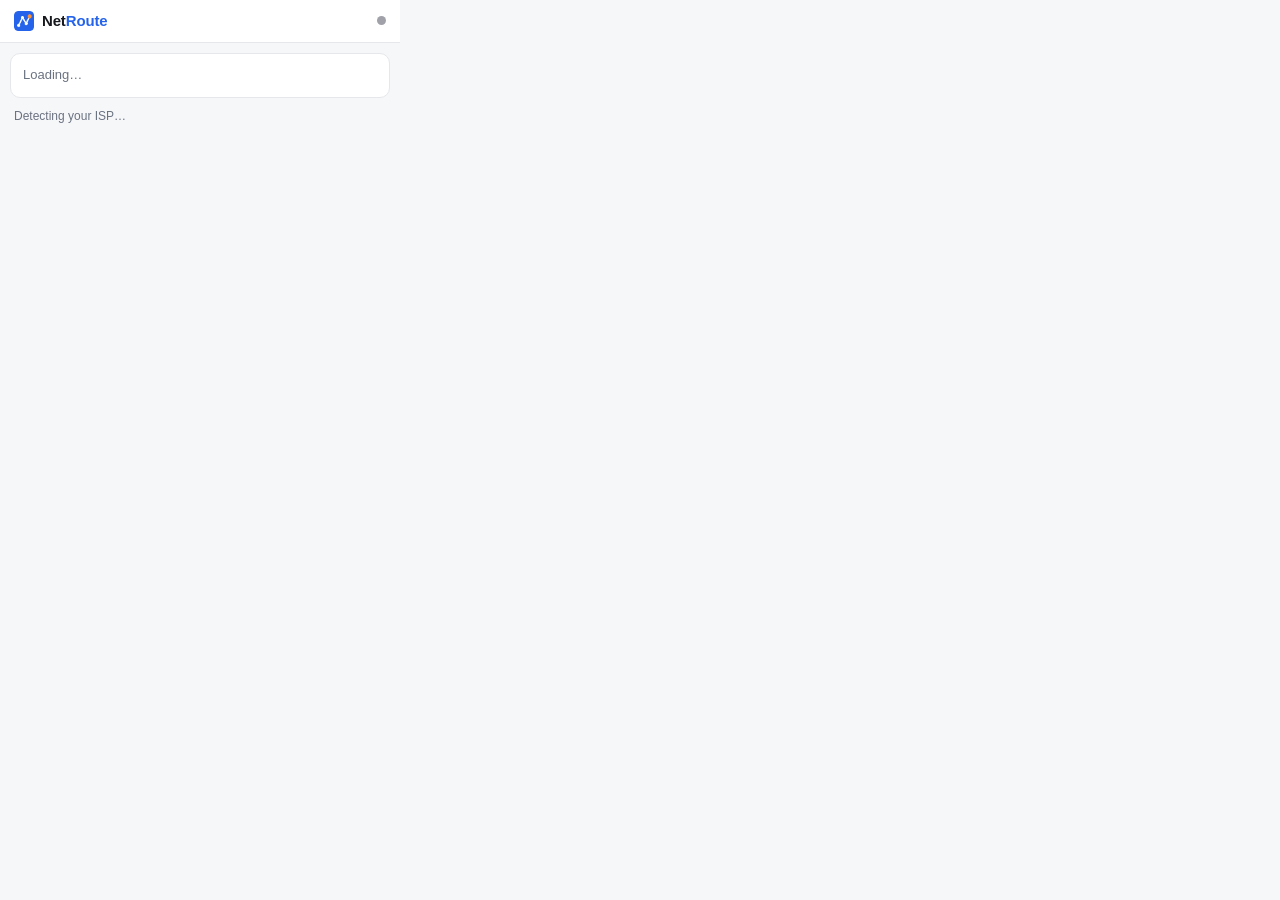
<file: chrome-extension/src/popup.html>
<!doctype html>
<html lang="en">
<head>
<meta charset="utf-8">
<title>NetRoute</title>
<link rel="stylesheet" href="popup.css">
</head>
<body>
  <header>
    <img src="icons/icon32.png" width="20" height="20" alt="">
    <h1>Net<span>Route</span></h1>
    <span id="server-dot" class="dot-status" title="Checking NetRoute app…"></span>
  </header>

  <section id="site" class="card"><div class="muted">Loading…</div></section>

  <section id="trace-card" class="card" hidden>
    <div class="row">
      <h2>Route to this server</h2>
      <a id="open-full" href="#" class="link">Open full map ↗</a>
    </div>
    <div class="row gap">
      <button id="trace-btn" class="btn">Trace route</button>
      <span id="trace-status" class="muted small"></span>
    </div>
    <div id="chain" class="chain"></div>
    <ol id="hops" class="hops"></ol>
    <div id="server-help" class="help" hidden>
      Route tracing needs the NetRoute app running on this Mac. In the netFlow folder, run:
      <div class="cmd"><code>python3 netroute.py</code><button id="copy-cmd" class="mini">Copy</button></div>
      then click <b>Trace route</b> again.
    </div>
  </section>

  <section id="hosts-card" class="card" hidden>
    <div class="row">
      <h2 id="hosts-title">Connections from this page</h2>
    </div>
    <div id="hosts"></div>
  </section>

  <footer id="me" class="muted small">Detecting your ISP…</footer>

  <script type="module" src="popup.js"></script>
</body>
</html>
</file>
<file: chrome-extension/src/popup.css>
:root {
  --bg: #f6f7f9; --panel: #ffffff; --text: #16181d; --muted: #6b7280; --line: #e5e7eb;
  --accent: #2563eb; --local: #9ca3af; --isp: #2563eb; --dc: #ea580c; --mobile: #7c3aed;
  --unknown: #a1a1aa; --ok: #16a34a; --bad: #dc2626; --code: #f1f5f9;
}
@media (prefers-color-scheme: dark) {
  :root {
    --bg: #0e1013; --panel: #171a1f; --text: #e8eaed; --muted: #9aa0a8; --line: #2a2e35;
    --accent: #60a5fa; --local: #6b7280; --isp: #60a5fa; --dc: #fb923c; --mobile: #a78bfa;
    --unknown: #71717a; --code: #0b0d10;
  }
}
* { box-sizing: border-box; }
body { margin: 0; width: 400px; background: var(--bg); color: var(--text);
  font: 13px/1.45 -apple-system, BlinkMacSystemFont, "Segoe UI", Inter, sans-serif; }
header { display: flex; align-items: center; gap: 8px; padding: 10px 14px;
  background: var(--panel); border-bottom: 1px solid var(--line); }
h1 { font-size: 15px; margin: 0; letter-spacing: -.01em; flex: 1; }
h1 span { color: var(--accent); }
h2 { font-size: 11px; text-transform: uppercase; letter-spacing: .06em; color: var(--muted); margin: 0; font-weight: 600; }
.card { background: var(--panel); border: 1px solid var(--line); border-radius: 10px; margin: 10px 10px 0; padding: 12px; }
.row { display: flex; align-items: center; justify-content: space-between; gap: 8px; }
.row.gap { justify-content: flex-start; margin-top: 10px; }
.muted { color: var(--muted); }
.small { font-size: 12px; }
.mono { font-family: ui-monospace, SFMono-Regular, Menlo, monospace; font-size: 11.5px; }
.link { color: var(--accent); text-decoration: none; font-size: 12px; }
.link:hover { text-decoration: underline; }
.btn { padding: 6px 12px; border-radius: 7px; border: 0; background: var(--accent); color: #fff;
  font: inherit; font-weight: 600; cursor: pointer; white-space: nowrap; flex: none; }
.btn:disabled { opacity: .55; cursor: default; }
.btn.ghost { background: none; color: var(--text); border: 1px solid var(--line); font-weight: 500; }
.mini { font: inherit; font-size: 11px; padding: 2px 8px; border-radius: 6px; border: 1px solid var(--line);
  background: var(--panel); color: var(--text); cursor: pointer; }
.badge { display: inline-block; font-size: 10.5px; font-weight: 600; padding: 1px 7px; border-radius: 999px;
  color: #fff; vertical-align: 1px; white-space: nowrap; }
.k-local { background: var(--local); } .k-isp { background: var(--isp); } .k-datacenter { background: var(--dc); }
.k-mobile { background: var(--mobile); } .k-unknown, .k-timeout, .k-pending { background: var(--unknown); }
.dot-status { width: 9px; height: 9px; border-radius: 50%; background: var(--unknown); }
.dot-status.on { background: var(--ok); } .dot-status.off { background: var(--bad); }

/* site card */
.site-host { font-size: 16px; font-weight: 650; word-break: break-all; }
.site-net { margin-top: 6px; font-size: 14px; font-weight: 600; }
.site-sub { color: var(--muted); font-size: 12px; margin-top: 2px; }
.kv { display: grid; grid-template-columns: 84px 1fr; gap: 2px 8px; margin-top: 8px; font-size: 12px; }
.kv dt { color: var(--muted); } .kv dd { margin: 0; word-break: break-all; }

/* trace */
.chain { display: flex; flex-wrap: wrap; align-items: center; gap: 4px; margin-top: 10px; }
.chain:empty { display: none; }
.chain .net { font-size: 11.5px; padding: 2px 8px; border-radius: 999px; border: 1px solid var(--line); background: var(--bg); }
.chain .net i { display: inline-block; width: 7px; height: 7px; border-radius: 50%; margin-right: 5px; vertical-align: 0; }
.chain .arrow { color: var(--muted); font-size: 11px; }
.hops { list-style: none; margin: 10px 0 0; padding: 0; max-height: 230px; overflow-y: auto; }
.hops:empty { display: none; }
.hops li { display: grid; grid-template-columns: 34px 10px 1fr auto; gap: 6px; align-items: baseline;
  padding: 4px 0; border-top: 1px solid var(--line); font-size: 12px; }
.hops li:first-child { border-top: 0; }
.hops .n { color: var(--muted); text-align: right; font-variant-numeric: tabular-nums; }
.hops .c { width: 8px; height: 8px; border-radius: 50%; align-self: center; }
.hops .who { min-width: 0; overflow: hidden; text-overflow: ellipsis; white-space: nowrap; }
.hops .rtt { font-variant-numeric: tabular-nums; color: var(--muted); white-space: nowrap; }
.hops .rtt.jump { color: var(--dc); font-weight: 600; }
.help { margin-top: 10px; padding: 10px; border-radius: 8px; background: var(--bg); font-size: 12px; color: var(--muted); }
.cmd { display: flex; align-items: center; justify-content: space-between; gap: 8px; margin: 6px 0;
  padding: 6px 8px; border-radius: 6px; background: var(--code); color: var(--text); }

/* hosts */
#hosts { margin-top: 8px; max-height: 260px; overflow-y: auto; }
.group { padding: 7px 0; border-top: 1px solid var(--line); }
.group:first-child { border-top: 0; padding-top: 0; }
.group-head { display: flex; align-items: baseline; gap: 6px; }
.group-name { font-weight: 600; flex: 1; min-width: 0; overflow: hidden; text-overflow: ellipsis; white-space: nowrap; }
.group-count { color: var(--muted); font-size: 11.5px; font-variant-numeric: tabular-nums; }
.group-sub { color: var(--muted); font-size: 11.5px; }
.host-list { margin-top: 3px; display: flex; flex-wrap: wrap; gap: 4px; }
.host { font-size: 11px; padding: 1px 7px; border-radius: 6px; background: var(--bg); border: 1px solid var(--line);
  color: var(--text); cursor: pointer; max-width: 100%; overflow: hidden; text-overflow: ellipsis; white-space: nowrap; }
.host.first { border-color: var(--accent); }
.host:hover { border-color: var(--accent); }
footer { padding: 10px 14px 12px; }
.empty { padding: 4px 0; }
[hidden] { display: none !important; }
</file>
